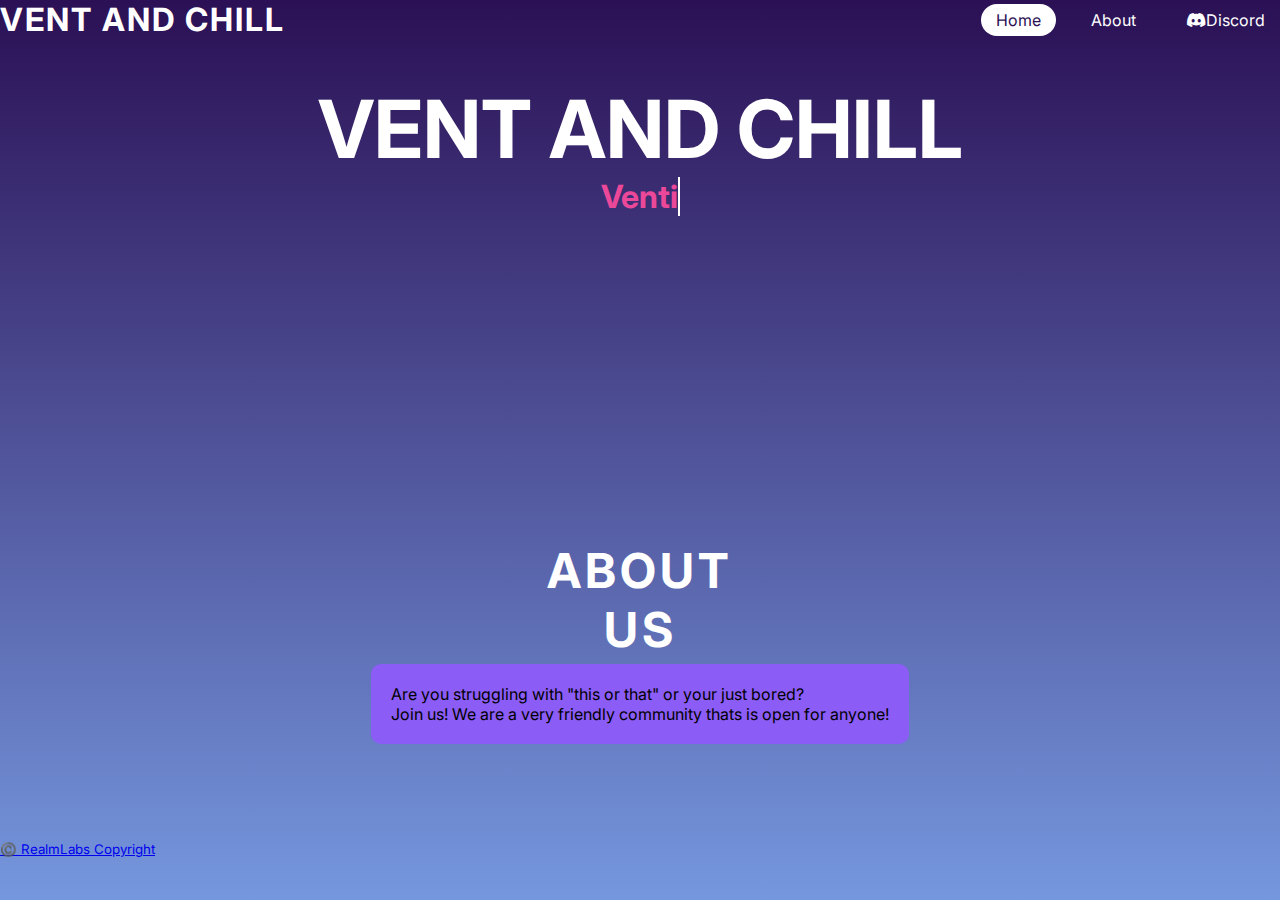
<file: index.html>
<!DOCTYPE html>
<html lang="en">
  <head>
    <meta charset="UTF-8" />
    <meta http-equiv="X-UA-Compatible" content="IE=edge" />
    <meta name="viewport" content="width=device-width, initial-scale=1.0" />
    <script defer src="app.js"></script>
    <link rel=" stylesheet" href="style.css" />
    <link rel="stylesheet" href="https://cdnjs.cloudflare.com/ajax/libs/font-awesome/6.2.0/css/all.min.css" />
    <title>Web Page</title>
  </head>
  <body>
    <header>
      <a href="https://discord.gg/GPqGgj8sSS" class="logo">Vent And Chill</a>
      <ul>
        <li>
          <a href="index.html" class="active">Home</a>
        </li>
        <li>
          <a href="work.html" class="about">About</a>
        </li>
        <li>
          <a href="https://discord.gg/GPqGgj8sSS" class="discord">
            <i class="fa-brands fa-discord"></i>Discord</a>
        </li>
      </ul>
    </header>

  </section>
  <section>
    <h1 class="center_aligned vt">VENT AND CHILL</h1>
    <h1>
      <a href="" class="typewrite" data-period="2000" data-type='[ "Venting", "Mental Health", "Friends", "Take care of you!" ]'
      >
<span class="wrap"></span>
    </a>
  </h1>
</section>
<section>
  <div class="container">
    <div class="row">
      <h2>ABOUT US</h2>
    </div>
    <div class="card">
      <p>
            Are you struggling with "this or that" or your just bored?<br> Join us! We are a very friendly community thats is open for anyone!
        </p>
      </div>
    </div>
  </section>

</body>
<footer>
  <span>
    <sub><a href="https://realmlabs.org">©️ RealmLabs Copyright</sub>
  </span>
</footer>
</html>
</file>
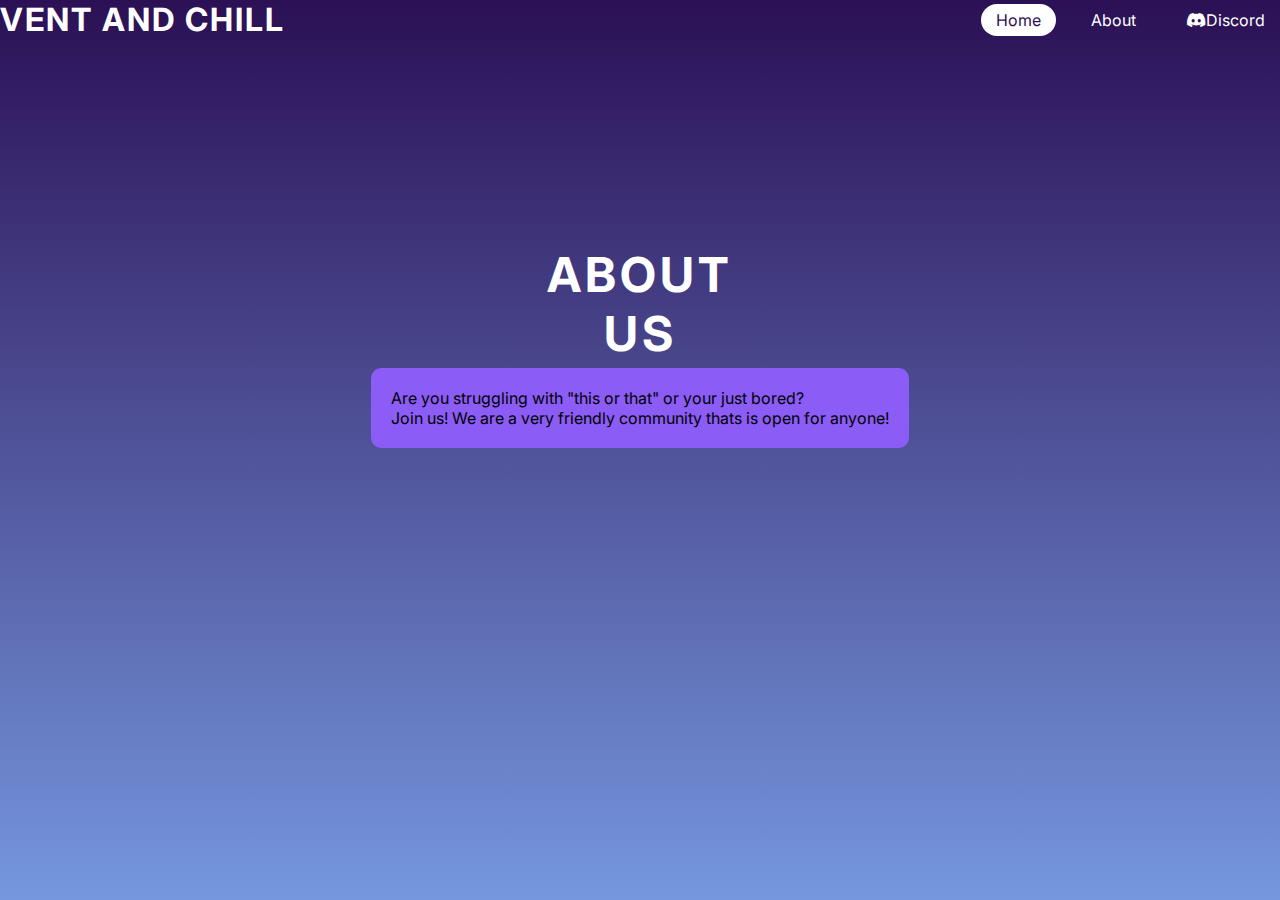
<file: work.html>
<!DOCTYPE html>
<html lang="en">
  <head>
    <meta charset="UTF-8" />
    <meta http-equiv="X-UA-Compatible" content="IE=edge" />
    <meta name="viewport" content="width=device-width, initial-scale=1.0" />
    <script defer src="app.js"></script>
    <link rel=" stylesheet" href="style.css" />
      <link
      rel="stylesheet"
      href="https://cdnjs.cloudflare.com/ajax/libs/font-awesome/6.2.0/css/all.min.css"
    />
    <title>Web Page</title>
  </head>
  <body>
    <header>
      <a href="https://discord.gg/GPqGgj8sSS" class="logo">Vent And Chill</a>
      <ul>
        <li><a href="index.html" class="active">Home</a></li>
        <li><a href="work.html" class="about">About</a></li>
        <li><a href="https://discord.gg/GPqGgj8sSS" class="discord"><i class="fa-brands fa-discord"></i>Discord</a></li>
      </ul>
    </header>

		</section>
    <section>
      <div class="container">
        <div class="row">
          <h2>ABOUT US</h2>
        </div>
        <div class="card">
          <p>
            Are you struggling with "this or that" or your just bored?<br> Join us! We are a very friendly community thats is open for anyone!
          </p>
        </div>
      </div>
    </section>

  </body>
</html>
</file>
<file: style.css>
@import url("https://fonts.googleapis.com/css2?family=Inter&display=swap");
@import url(https://fonts.googleapis.com/css?family=Anonymous+Pro);
:root {
  --dark: #374151;
  --darker: #1f2937;
  --darkest: #111827;
  --gray: #6b7280;
  --light: #eee;
  --pink: #ec4899;
  --purple: #8b5cf6;
}

* {
  font-family: "Inter", sans-serif;
  margin: 0;
  padding: 0;
  box-sizing: border-box;
}

body {
  min-height: 100vh;
  background: linear-gradient(#2b1055, #7597de);
}
.center_aligned {
  text-align: center;
}
section {
  display: grid;
  place-items: center;
  align-content: center;
  min-height: 0.1vh;
  padding: 5rem;
}
.discord {
  transition: 0.3s;
}
.discord:hover {
  background-color: #738adb;
}
.hidden {
  opacity: 0;
  filter: blur(5px);
  transform: translateX(-100%);
  transition: all 1s;
}
.show {
  opacity: 1;
  filter: blur(0);
  transform: translateX(0);
}
@media (prefers-reduced-motion) {
  .hidden {
    transition: none;
  }
}
header {
  position: absolute;
  top: 0;
  left: 0;
  width: 100%;
  padding: 30px, 100px;
  display: flex;
  justify-content: space-between;
  align-items: center;
}

header .logo {
  font-family: "Inter", sans-serif;
  display: flex;
  align-items: center;
  text-decoration: none;
  justify-content: center;
  color: #ffff;
  font-size: 2em;
  font-weight: bold;
  text-transform: uppercase;
  letter-spacing: 2px;
}
header ul {
  display: flex;
  justify-content: center;
  align-items: center;
}

header ul li {
  list-style: none;
  margin-left: 20px;
}

header ul li a {
  color: white;
  text-decoration: none;
  padding: 6px 15px;
  border-radius: 20px;
}
header ul li a:hover,
header ul li a.active {
  color: #2b1055;
  background: white;
  text-decoration: none;
}
.row {
  color: #fff;
  font-size: 2rem;
  margin: auto;
  width: 50%;
  letter-spacing: 4px;
  margin-top: 10rem;
  padding: 5px;
  text-align: center;
  transition: 0.3s;
}

.card {
  background: var(--purple);
  border-radius: 10px;
  padding: 20px;
  margin-bottom: 10px;
  transition: 0.3s;
}
.card:hover {
  font-weight: 500;
  box-shadow: 5px 5px 2px;
}
.row:hover {
  text-shadow: black 4px 2px;
}
.typewrite {
  font-family: "Anonymous Pro", sans-serif;
  line-height: 0.75;
  color: var(--pink);
  text-decoration: none;
}
.hover {
  background: var(--purple);
  padding: 5px;
  transition: all 0.3s;
}
.hover:hover {
  background: var(--pink);
  padding: 10px;
  margin-left: 10px;
}
@media only screen and (max-width: 500px) {
  .row {
    text-align: center;
    font-size: 1rem;
  }
  .typewrite {
    font-size: 1rem;
  }
}
.vt {
  font-size: 5rem;
  font-weight: bold;
  color: #fff;
}
</file>
